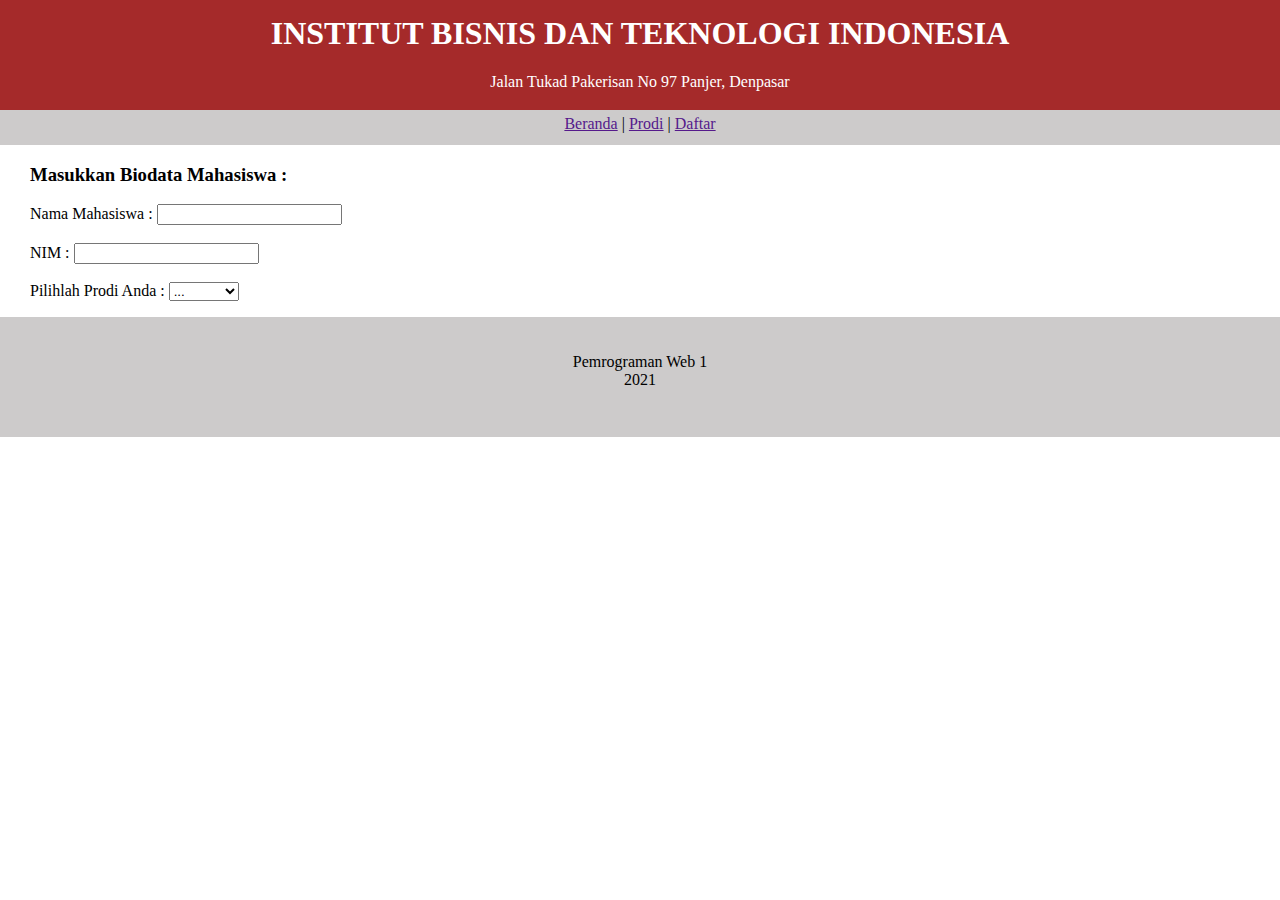
<file: index.html>
<!DOCTYPE html>
<html>

<head>
    <title>PRATIKUM 4 : CSS</title>
    <link rel="stylesheet" type="text/css" href="style.css">
</head>

<body>
    <div id="box">
        <div id="header" align="center">
            <h1>INSTITUT BISNIS DAN TEKNOLOGI INDONESIA</h1>
            <p>Jalan Tukad Pakerisan No 97 Panjer, Denpasar</p>
        </div>
        <div id="menubar" align="center">
            <a href="" class="teksmenu">Beranda</a> | <a href="" class="teksmenu">Prodi</a> | <a href=""
                class="teksmenu">Daftar</a>
        </div>
        <div id="konten">
            <p>
            <h3>Masukkan Biodata Mahasiswa : </h3>
            <label nama="Nama">Nama Mahasiswa : </label>
            <input type="text" name="Nama"><br>
            <br>
            <label nama="NIM">NIM : </label>
            <input type="text" name="NIM"></br>
            <br>
            <label>Pilihlah Prodi Anda :</label>
            <select>
                <option nama="Prodi" value="...">...</option>
                <option nama="Prodi" value="TI-MDI">TI-MDI</option>
                <option nama="Prodi" value="TI-DGM">TI-DGM</option>
                <option nama="Prodi" value="TI-KAB">TI-KAB</option>
                <option nama="Prodi" value="SK">SK</option>
            </select></p>
        </div>
        <div id="footer" align="center">
            <p>Pemrograman Web 1 <br> 2021</p>
        </div>
    </div>
</body>

</html>
</file>
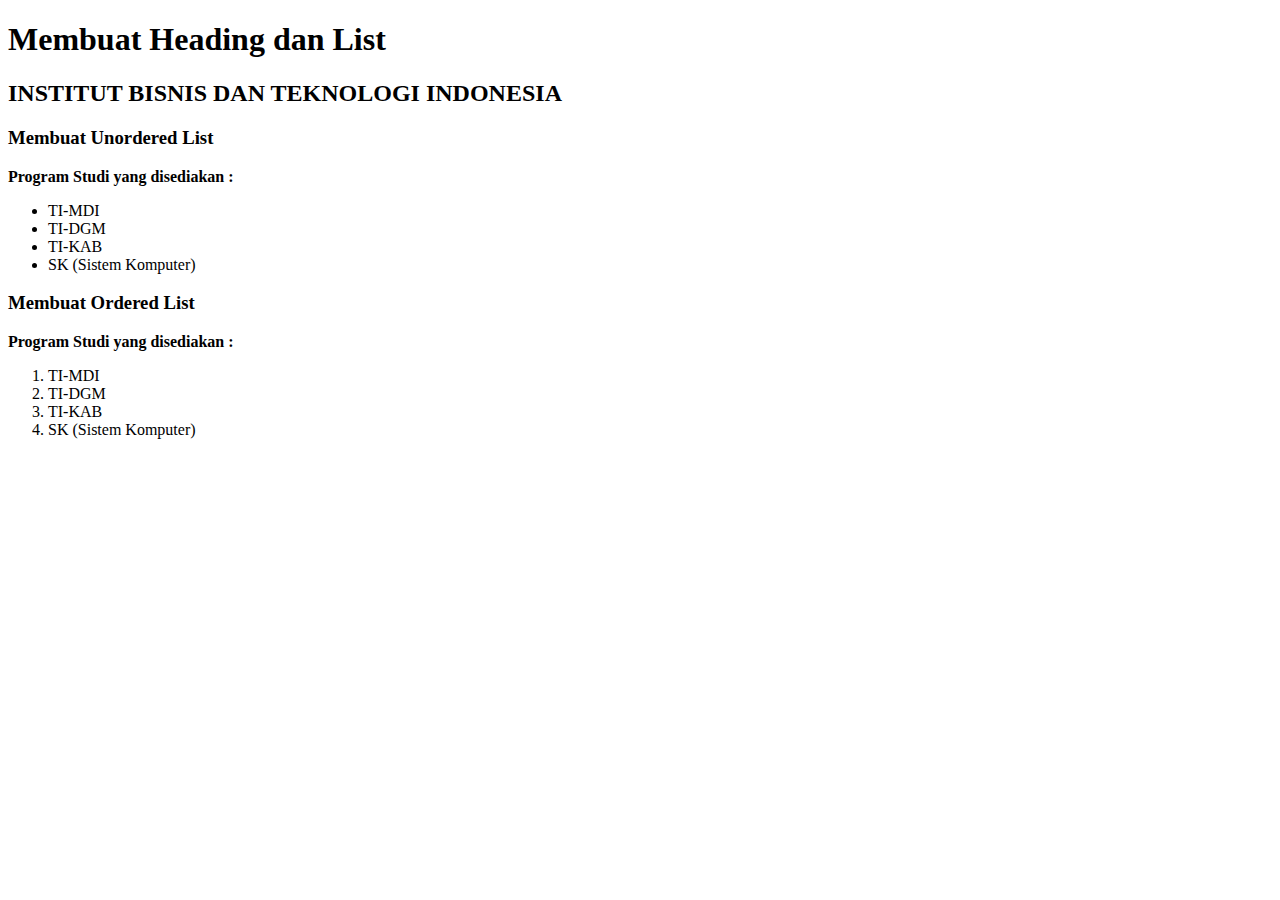
<file: prak1.html>
<!doctype html>
<html>

<head>
    <title>PRATIKUM 1 HTML</title>
</head>

<body>
    <h1>Membuat Heading dan List</h1>
    <h2>INSTITUT BISNIS DAN TEKNOLOGI INDONESIA</h2>
    <h3>Membuat Unordered List</h3>
    <strong>Program Studi yang disediakan : </strong>
    <ul>
        <li>TI-MDI</li>
        <li>TI-DGM</li>
        <li>TI-KAB</li>
        <li>SK (Sistem Komputer)</li>
    </ul>
    <h3>Membuat Ordered List</h3>
    <strong>Program Studi yang disediakan : </strong>
    <ol>
        <li>TI-MDI</li>
        <li>TI-DGM</li>
        <li>TI-KAB</li>
        <li>SK (Sistem Komputer)</li>
    </ol>
</body>

</html>
</file>
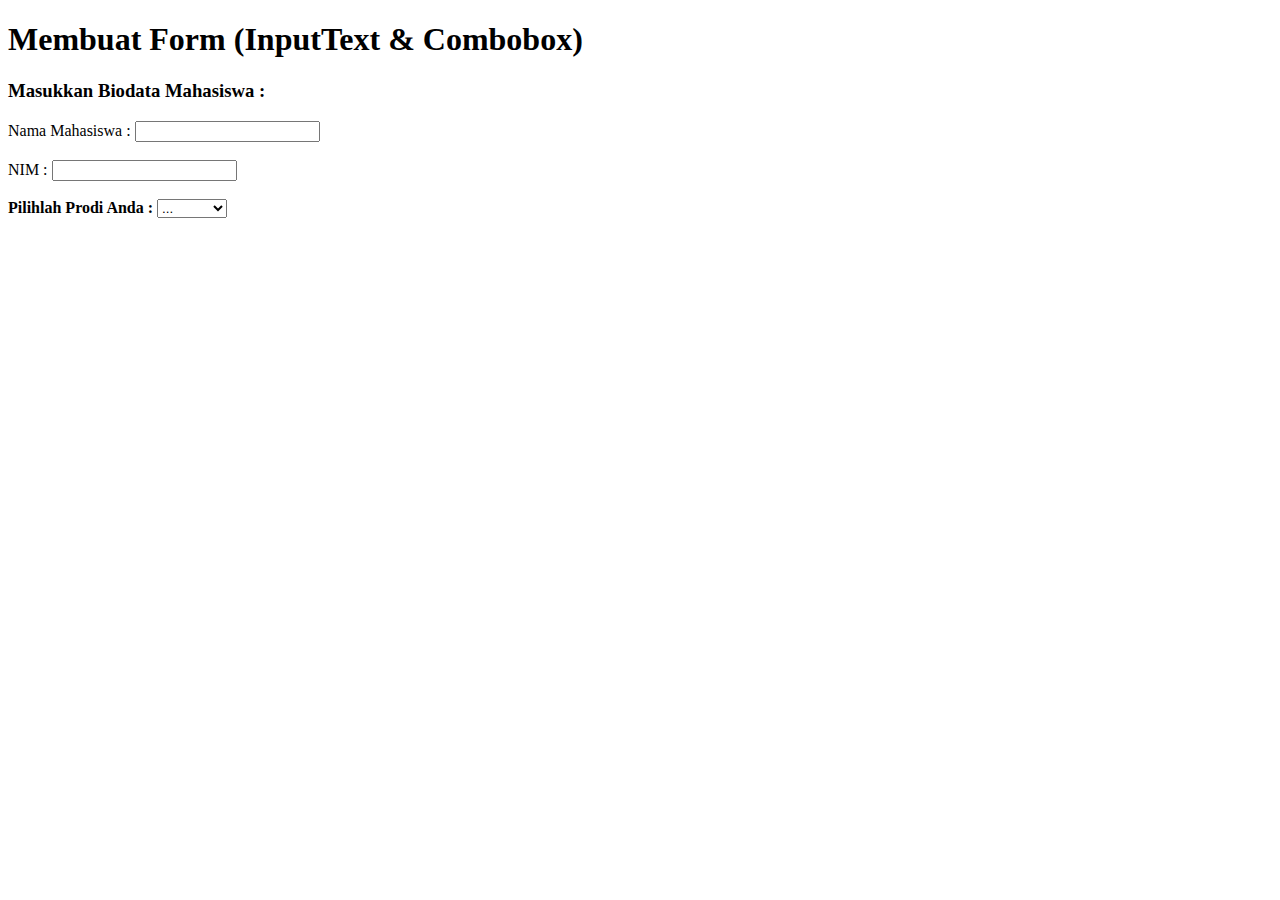
<file: prak2.html>
<!doctype html>
<html>

<head>
    <title>PRATIKUM 2 HTML</title>
</head>

<body>
    <h1>Membuat Form (InputText & Combobox)</h1>
    <h3>Masukkan Biodata Mahasiswa : </h3>
    <label nama="Nama">Nama Mahasiswa : </label>
    <input type="text" name="Nama"><br>
    <br>
    <label nama="NIM">NIM : </label>
    <input type="text" name="NIM"></br>
    <br>
    <strong>Pilihlah Prodi Anda :</strong>
    <select>
        <option nama="Prodi" value="...">...</option>
        <option nama="Prodi" value="TI-MDI">TI-MDI</option>
        <option nama="Prodi" value="TI-DGM">TI-DGM</option>
        <option nama="Prodi" value="TI-KAB">TI-KAB</option>
        <option nama="Prodi" value="SK">SK</option>
    </select>
</body>

</html>
</file>
<file: style.css>
html, body{
    margin: 0;
    padding: 0;
}
#konten{
    padding-left: 30px;
}
#header{
    background-color: brown;
    color: white;
    height: 110px;
}
#header h1{
    margin-top: 0px;
    padding-top: 15px;
}
#header p{
    text-align: center;
}
#menubar{
    background: rgb(205, 203, 203);
    height: 30px;
    padding-top: 5px;
}
p{
    text-align: justify;
}
#footer{
    background: rgb(205, 203, 203);
    height: 80px;
    padding-top: 20px;
    padding-bottom: 20px;
}
#footer p{
    text-align: center;
}
</file>
